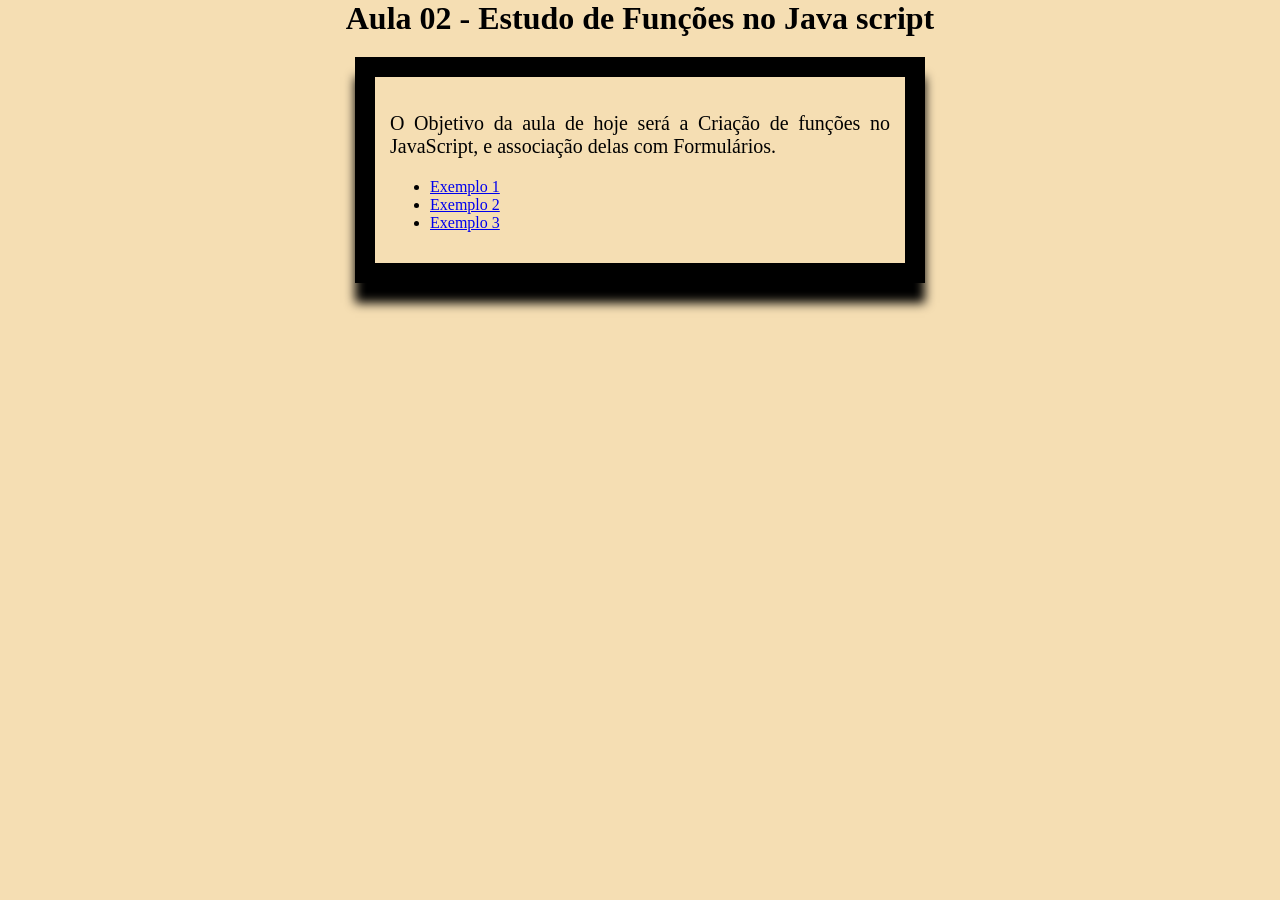
<file: Aula 02/Index.html>
<!DOCTYPE html>
<html lang="en">
<head>
    <meta charset="UTF-8">
    <meta name="viewport" content="width=device-width, initial-scale=1.0">
    <title>Document</title>
    <link rel="stylesheet" href="Estilo.css">
</head>
<body>
    <h1>Aula 02 - Estudo de Funções no Java script</h1>

    <div class="conteudo">

        <p>
        O Objetivo da aula de hoje será a Criação de funções no JavaScript, e associação delas com Formulários.
        </p>

        <ul>
        <li><a href="exemplo1.html">Exemplo 1</a></li>
        <li><a href="exemplo2.html">Exemplo 2</a></li>
        <li><a href="exemplo3.html">Exemplo 3</a></li>
    </ul>
    </div>
</body>
</html>
</file>
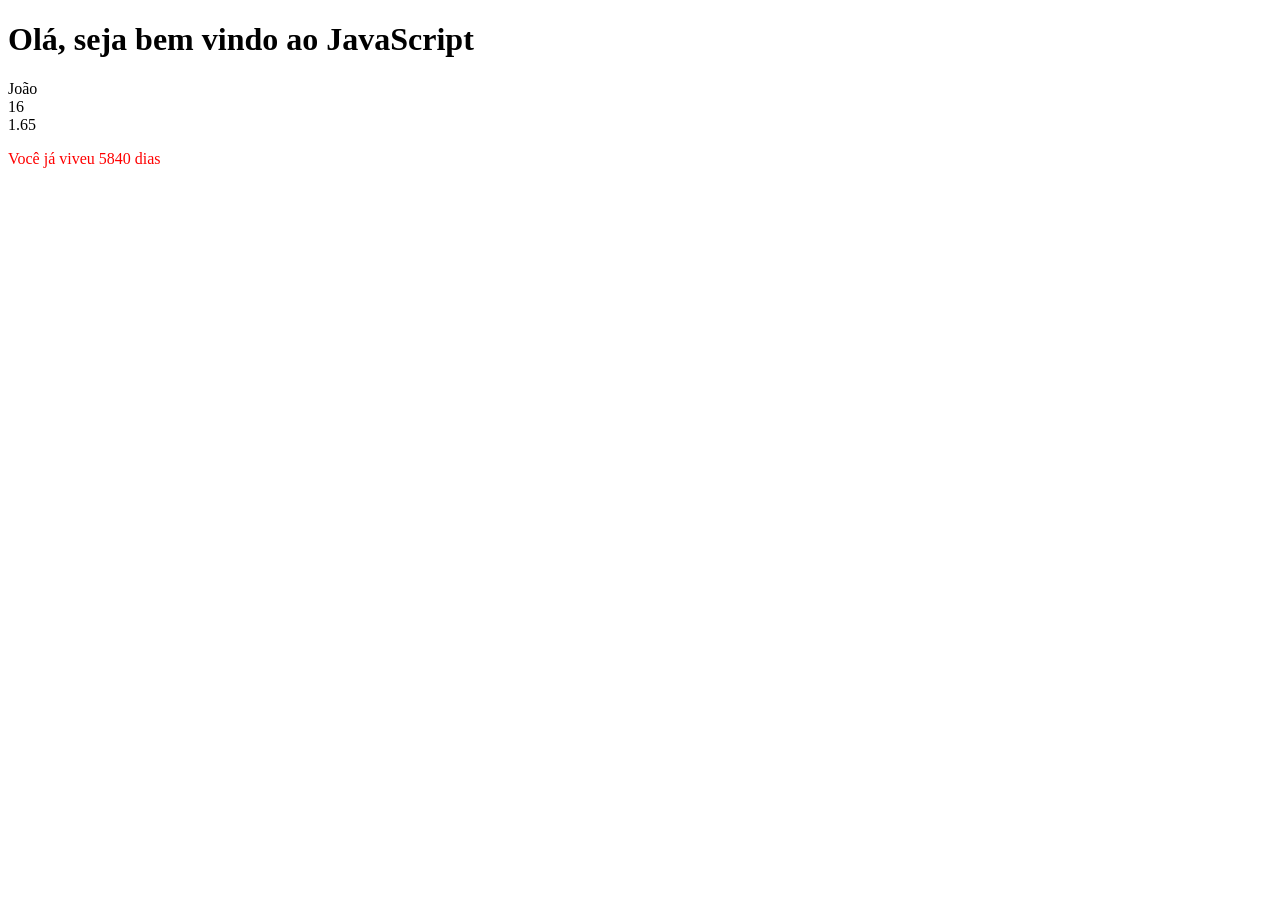
<file: Aula01/Index.html>
<!DOCTYPE html>
<html lang="en">
<head>
    <meta charset="UTF-8">
    <meta name="viewport" content="width=device-width, initial-scale=1.0">
    <title>Document</title>
</head>
<body>


    <script src="script.js"></script>
    
</body>
</html>
</file>
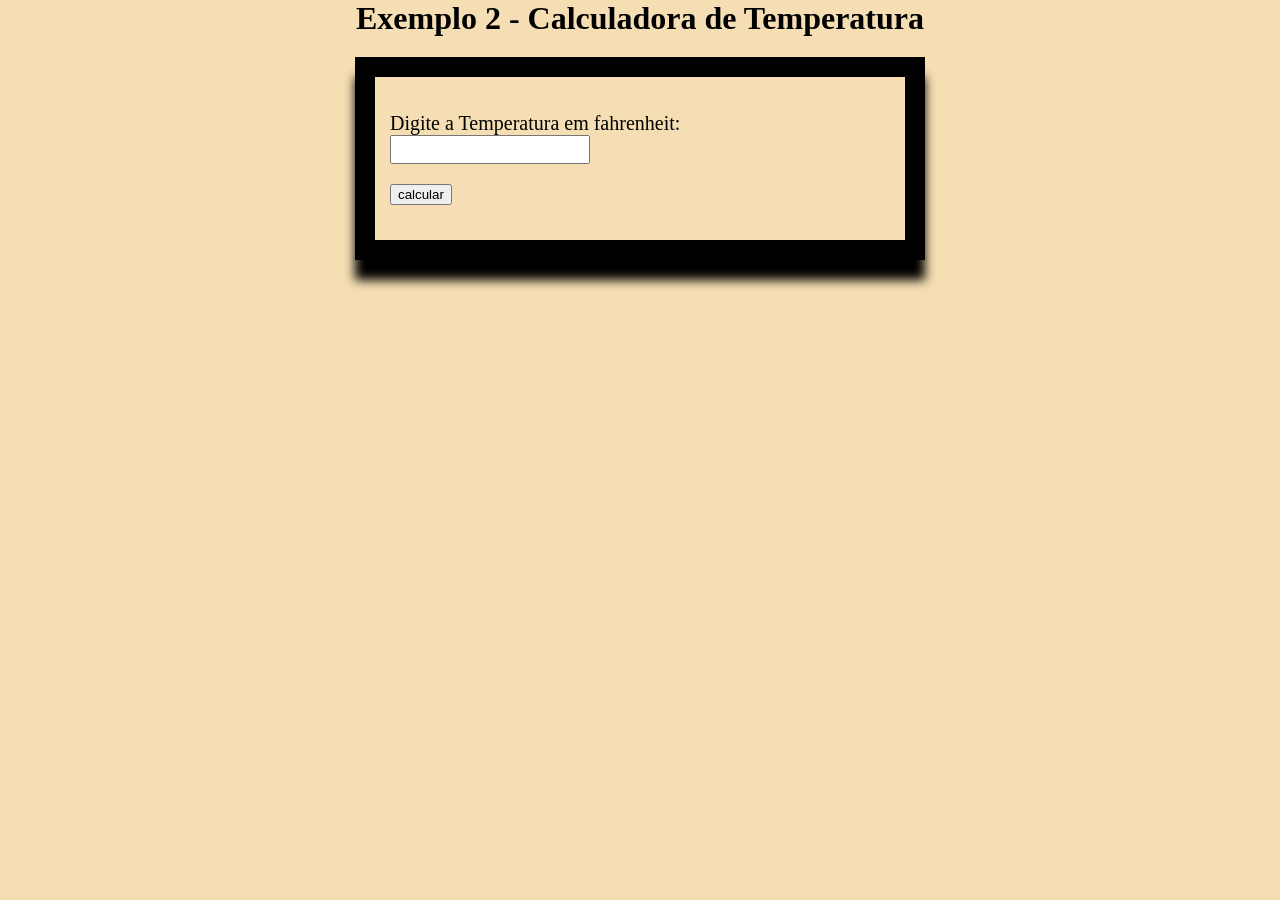
<file: Aula 02/Exe2.html>
<!DOCTYPE html>
<html lang="en">
<head>
    <meta charset="UTF-8">
    <meta name="viewport" content="width=device-width, initial-scale=1.0">
    <title>Document</title>
    <link rel="stylesheet" href="Estilo.css">
</head>
<body>
    <h1>Exemplo 2 - Calculadora de Temperatura</h1>

    <form class="conteudo">
        <p>
            Digite a Temperatura em fahrenheit: <br>
            <input type="text" id="fahrenheit">

            </p>
            <input type="button" value="calcular" onclick="calcular()">
        </p>

        <p id="resultado">

        

        </p>
        <script src=Exe2.js></script>
</form>

    </body>
    </html>
</file>
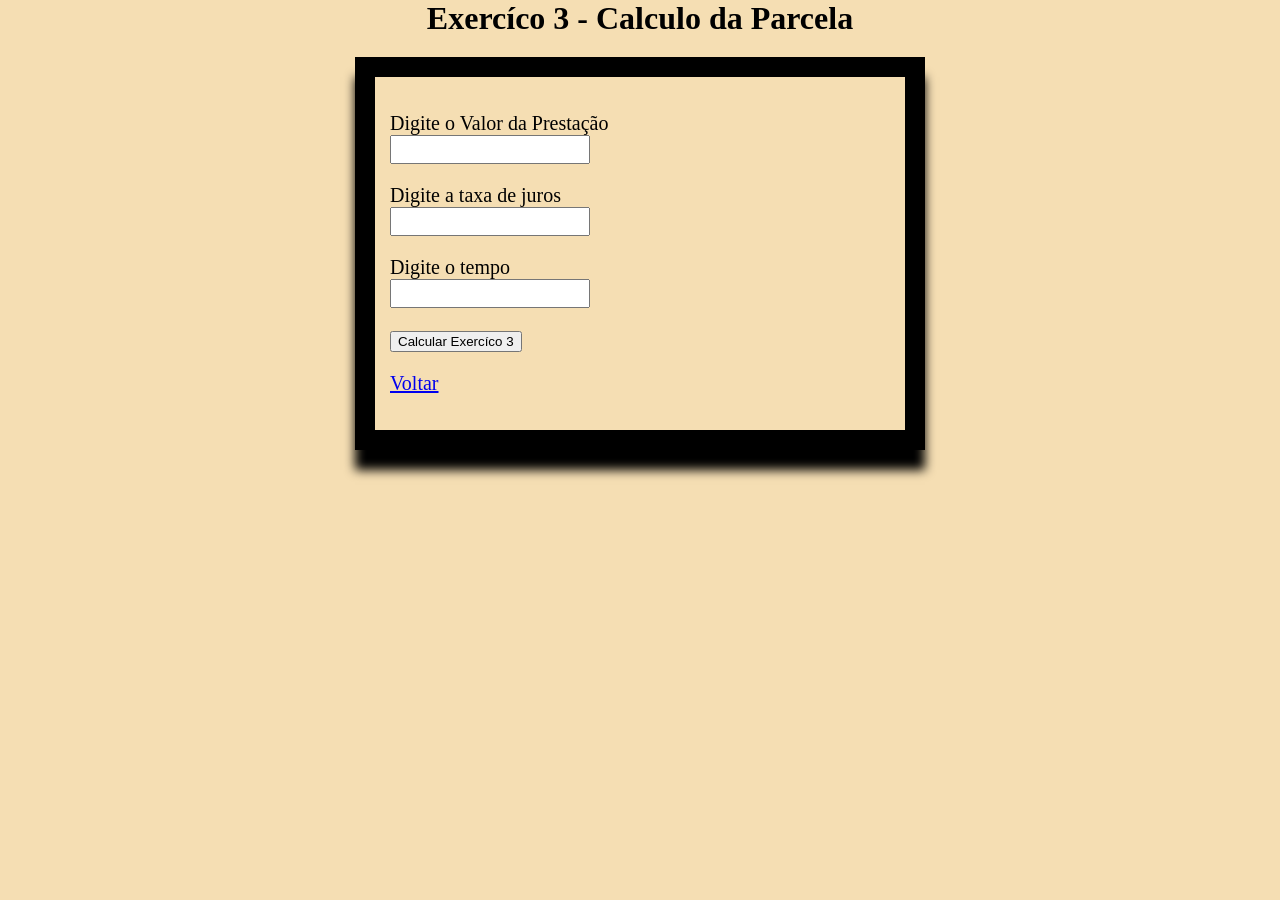
<file: Aula 02/Exe3.html>
<!DOCTYPE html>
<html lang="en">
<head>
    <meta charset="UTF-8">
    <meta name="viewport" content="width=device-width, initial-scale=1.0">
    <title>Document</title>
    <link rel="stylesheet" href="Estilo.css">
</head>
<body>
    <h1>Exercíco 3 - Calculo da Parcela</h1>

    <form class="conteudo">

        <p>
            Digite o Valor da Prestação <br>
            <input type="text" id="Valor">
        </p>

        <p>
            Digite a taxa de juros <br>
            <input type="text" id="Taxa">
        </p>

        <p>
            Digite o tempo <br>
            <input type="text" id="Tempo">
        </p>

        <p>
            <input type="button" value="Calcular Exercíco 3"onclick="Calcular()">
        </p>

        <p id="Resultado">

        </p>

        <p>
            <a href="Index.html">Voltar</a>
        </p>
    </form>

    <script src="Exe3.js"></script>
</body>
</html>
</file>
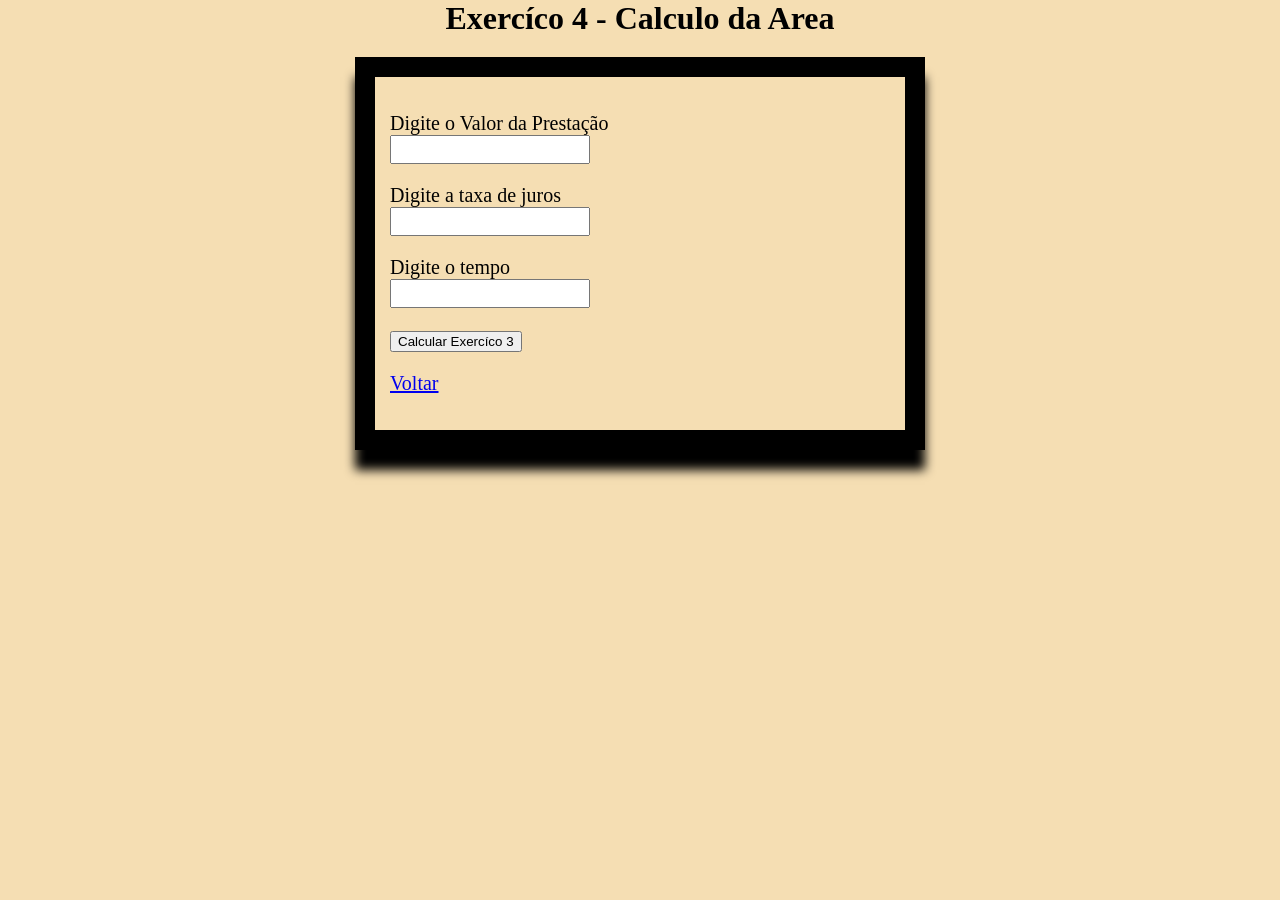
<file: Aula 02/Exe4.html>
<!DOCTYPE html>
<html lang="en">
<head>
    <meta charset="UTF-8">
    <meta name="viewport" content="width=device-width, initial-scale=1.0">
    <title>Document</title>
    <link rel="stylesheet" href="Estilo.css">
</head>
<body>
    <h1>Exercíco 4 - Calculo da Area</h1>

    <form class="conteudo">

        <p>
            Digite o Valor da Prestação <br>
            <input type="text" id="Valor">
        </p>

        <p>
            Digite a taxa de juros <br>
            <input type="text" id="Taxa">
        </p>

        <p>
            Digite o tempo <br>
            <input type="text" id="Tempo">
        </p>

        <p>
            <input type="button" value="Calcular Exercíco 3"onclick="Calcular()">
        </p>

        <p id="Resultado">

        </p>

        <p>
            <a href="Index.html">Voltar</a>
        </p>
    </form>

    <script src="Exe3.js"></script>
    
</body>
</html>
</form>
</body>
</html>
</file>
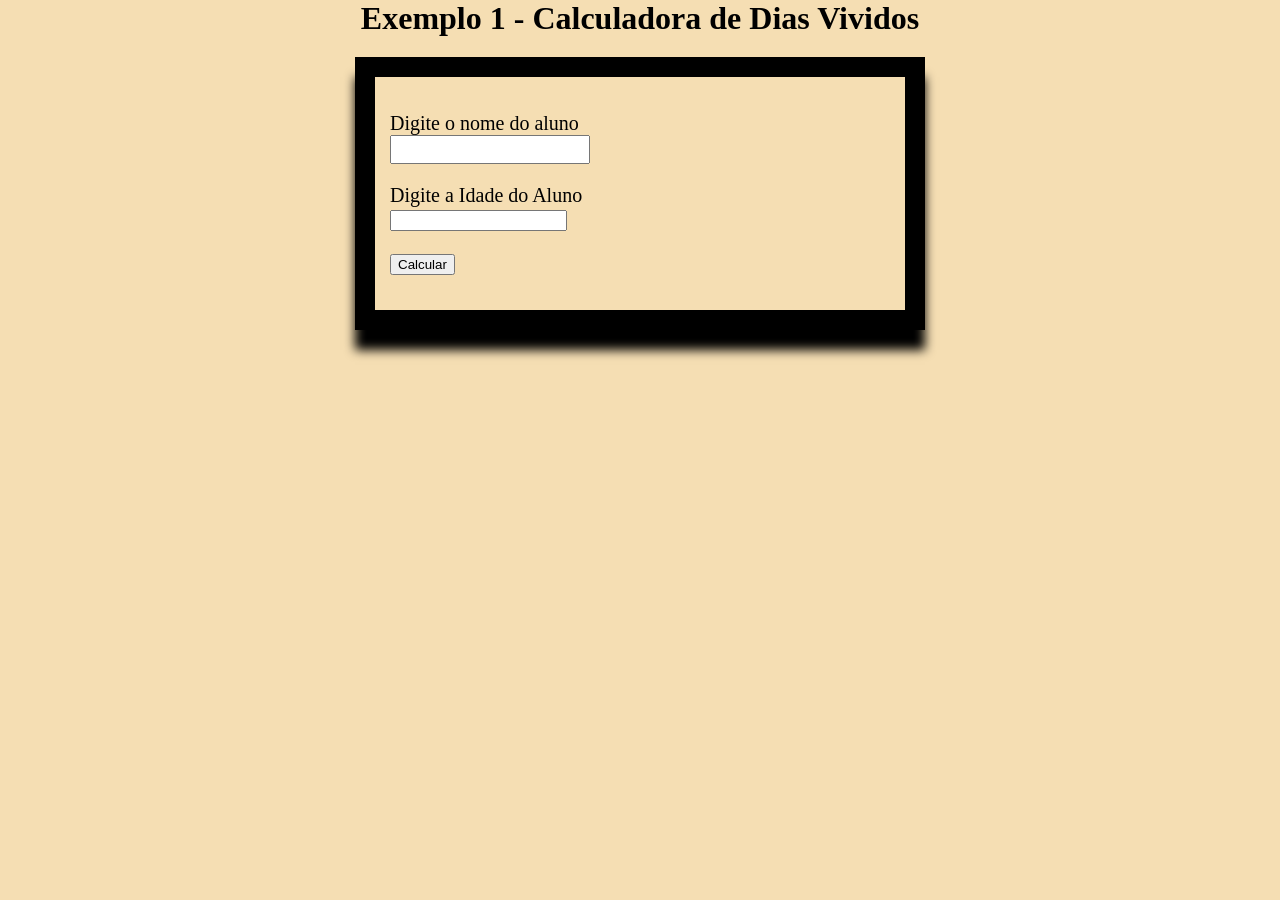
<file: Aula 02/Exemplo1.html>
<!DOCTYPE html>
<html lang="en">
<head>
    <meta charset="UTF-8">
    <meta name="viewport" content="width=device-width, initial-scale=1.0">
    <title>Document</title>
    <link rel="stylesheet" href="Estilo.css">
</head>
<body>
    <h1>Exemplo 1 - Calculadora de Dias Vividos</h1>

    <div class="conteudo">
        <form>

            <p>
                Digite o nome do aluno <br>
                <input type="text" id="aluno">
            </p>

            <p>
                Digite a Idade do Aluno <br>
                <input type="number" id="idade">
            </p>

            <p>
                <input type="button" value="Calcular" onclick="calcular()">
            </p>

            <p id="resultado"></p>
        </form>
    </div>

    <script src="Exemplo1.js"></script>
    
</body>
</html>
</file>
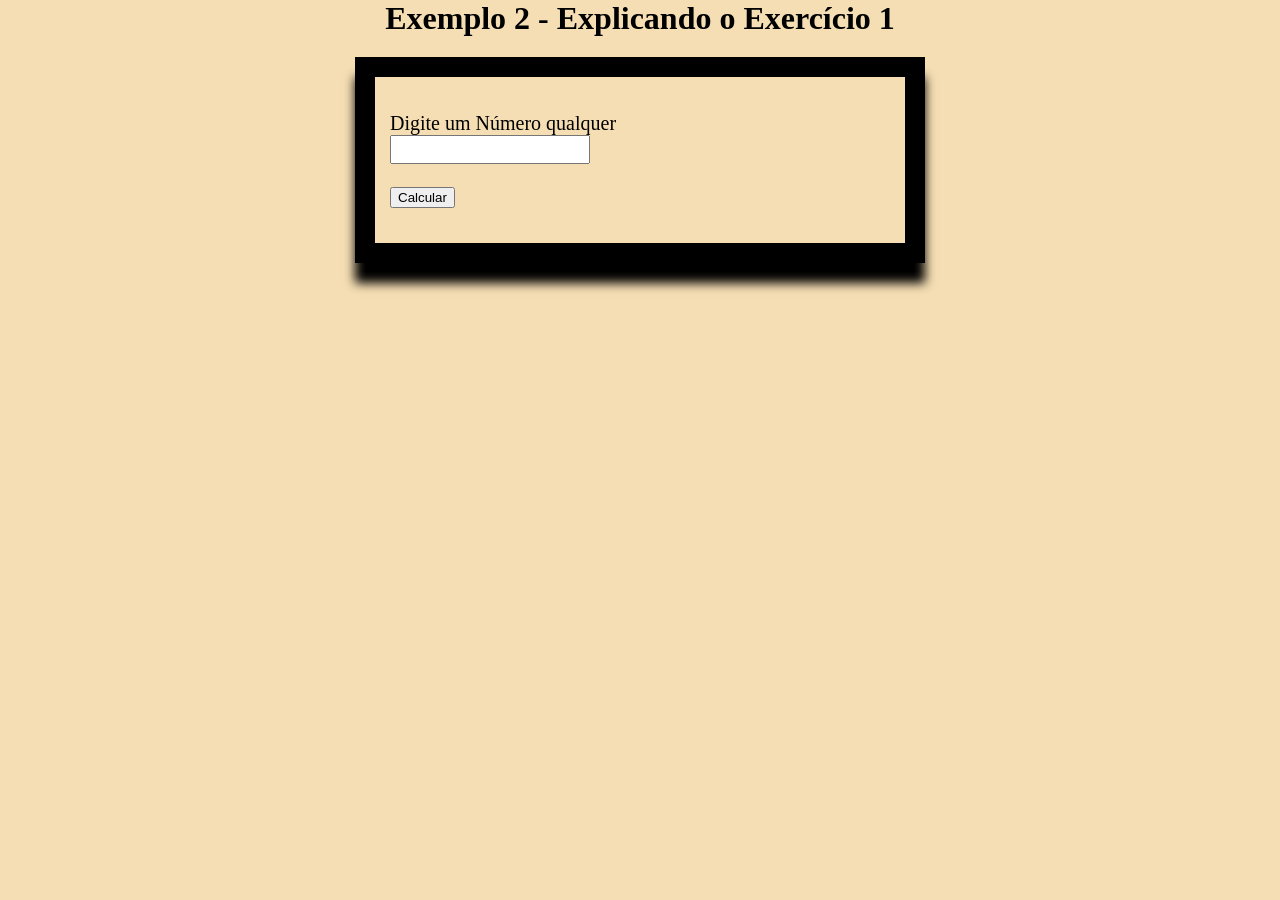
<file: Aula 02/Exemplo2.html>
<!DOCTYPE html>
<html lang="en">
<head>
    <meta charset="UTF-8">
    <meta name="viewport" content="width=device-width, initial-scale=1.0">
    <meta http-equiv="X-UA-Compatible" content="ie=edge">
    <title>Document</title>
    <link rel="stylesheet" href="Estilo.css">
</head>
<body>
    <h1>Exemplo 2 - Explicando o Exercício 1</h1>

    <form class="conteudo">

        <p>
            Digite um Número qualquer <br>
            <input type=text id="numero">
        </p>

        <p>
                <input type="button" value="Calcular" onclick="calcular()">
        </p>

        <p id="resultado">

        </p>
    </form>

    <script src="Exemplo2.js"></script>
    
</body>
</html>
</file>
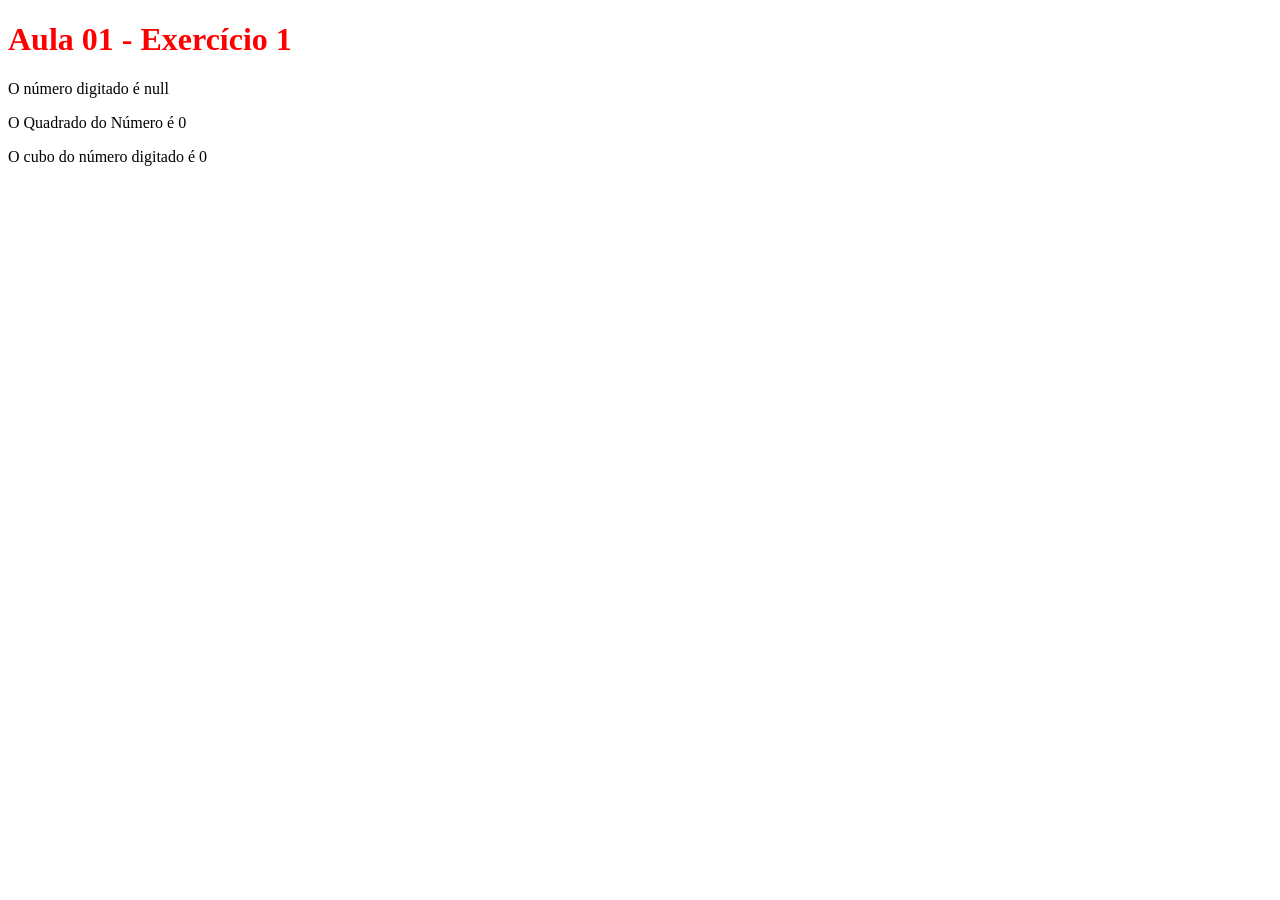
<file: Aula01/Exe1.html>
<!DOCTYPE html>
<html lang="en">
<head>
    <meta charset="UTF-8">
    <meta name="viewport" content="width=device-width, initial-scale=1.0">
    <title>Document</title>
</head>
<body>


    <script src="Exe1.js"></script>

    
</body>
</html>
</file>
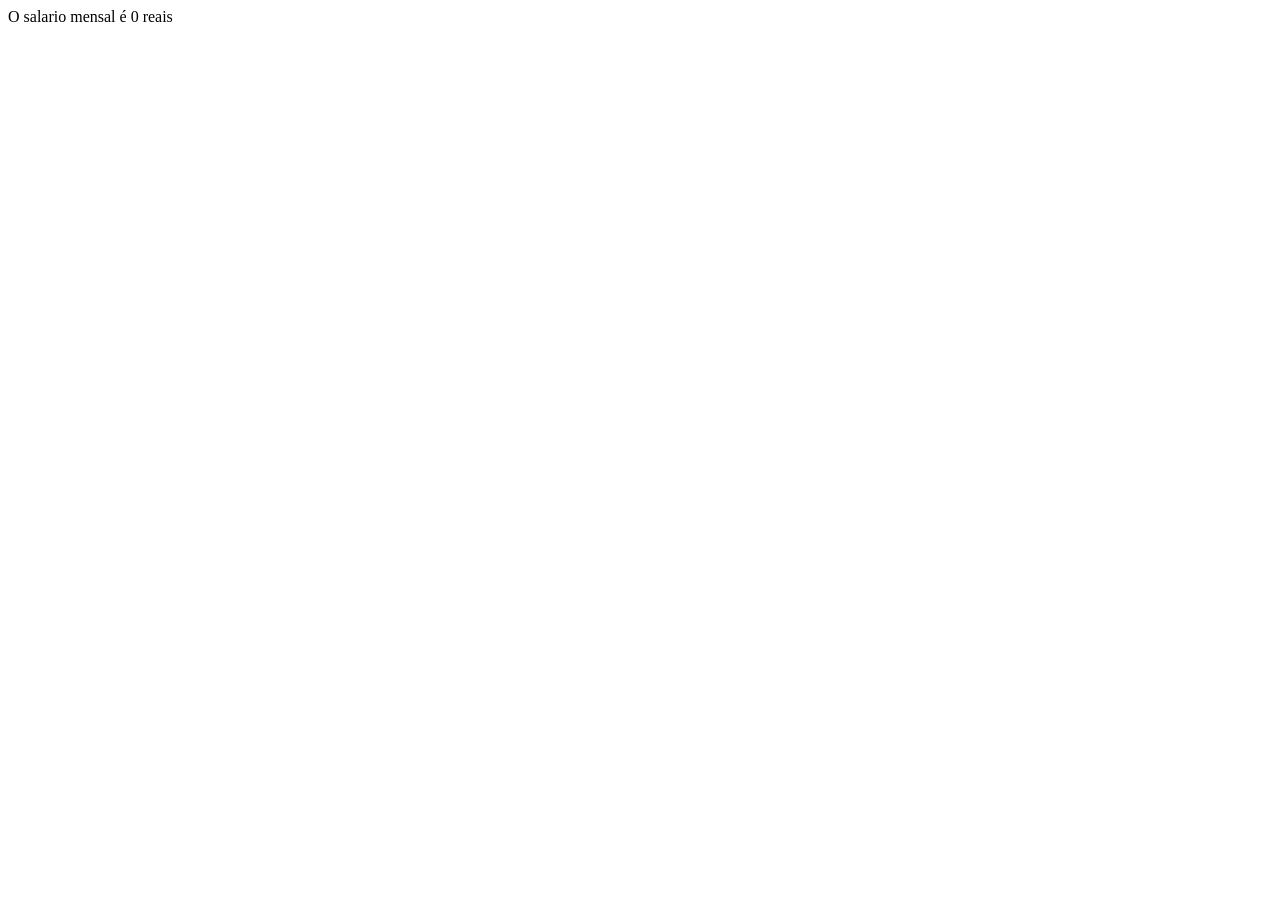
<file: Aula01/Exe10.html>
<!DOCTYPE html>
<html lang="en">
<head>
    <meta charset="UTF-8">
    <meta name="viewport" content="width=device-width, initial-scale=1.0">
    <meta http-equiv="X-UA-Compatible" content="ie=edge">
    <title>Document</title>
</head>
<body>
        <script src="Exe10.js"></script>
</body>
</html>
</file>
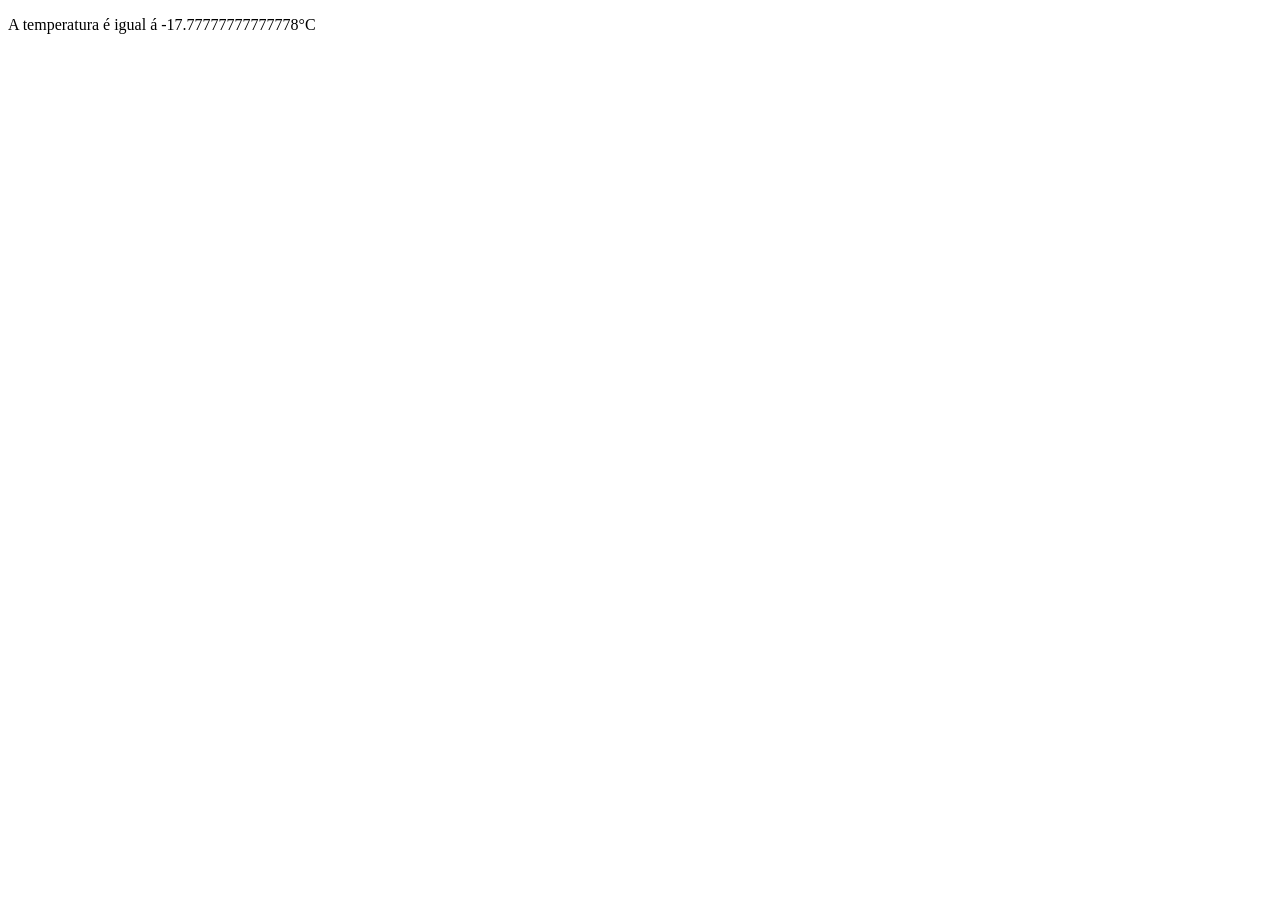
<file: Aula01/Exe2.html>
<!DOCTYPE html>
<html lang="en">
<head>
    <meta charset="UTF-8">
    <meta name="viewport" content="width=device-width, initial-scale=1.0">
    <meta http-equiv="X-UA-Compatible" content="ie=edge">
    <title>Document</title>
</head>
<body>  

        <script src="Exe2.js"></script>


</body>
</html>
</file>
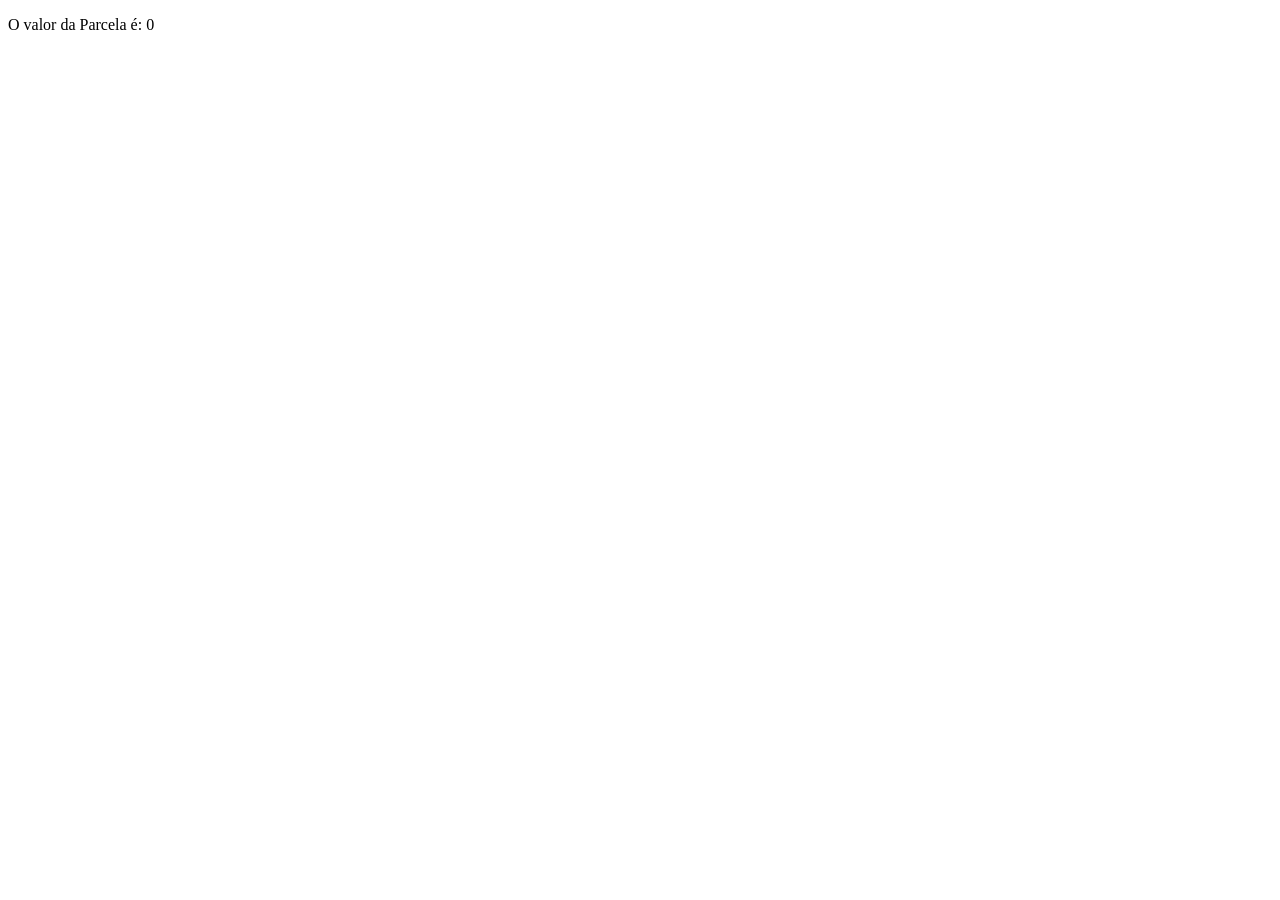
<file: Aula01/exe3.html>
<!DOCTYPE html>
<html lang="en">
<head>
    <meta charset="UTF-8">
    <meta name="viewport" content="width=device-width, initial-scale=1.0">
    <meta http-equiv="X-UA-Compatible" content="ie=edge">
    <title>Document</title>
</head>
<body>
    <script src="Exe3.js"></script>
    
</body>
</html>
</file>
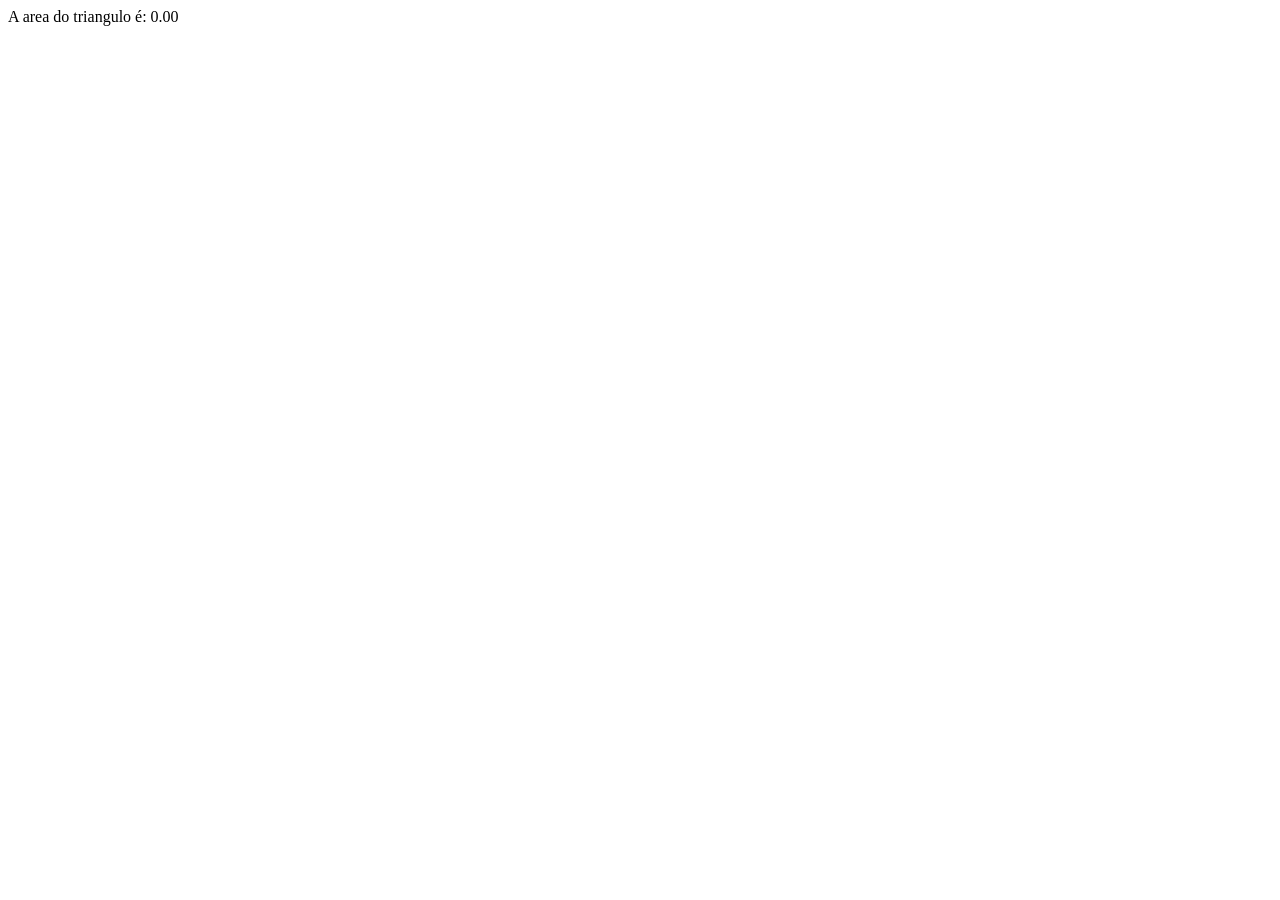
<file: Aula01/Exe4.html>
<!DOCTYPE html>
<html lang="en">
<head>
    <meta charset="UTF-8">
    <meta name="viewport" content="width=device-width, initial-scale=1.0">
    <meta http-equiv="X-UA-Compatible" content="ie=edge">
    <title>Document</title>
</head>
<body>
        <script src="Exe4.js"></script>
</body>
</html>
</file>
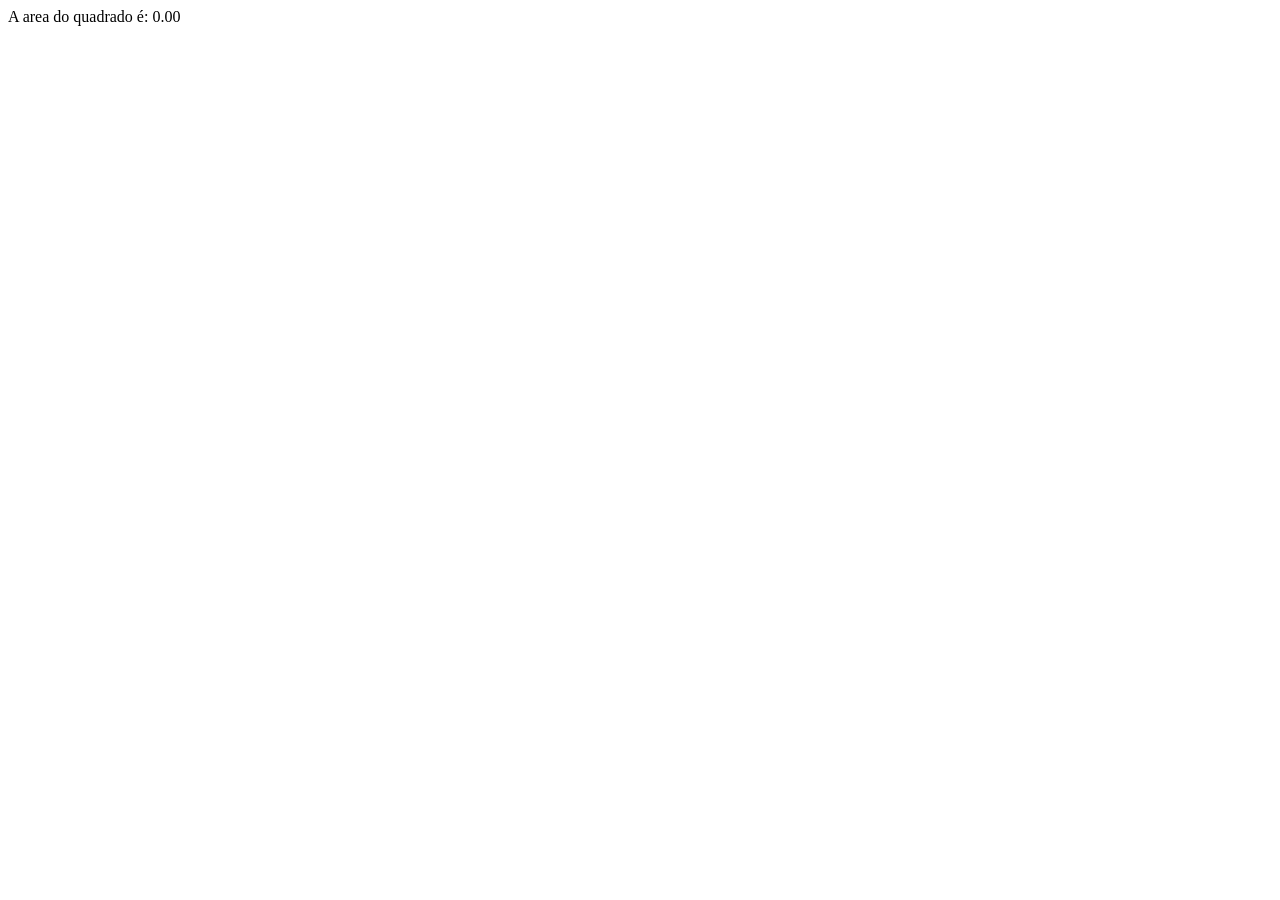
<file: Aula01/Exe5.html>
<!DOCTYPE html>
<html lang="en">
<head>
    <meta charset="UTF-8">
    <meta name="viewport" content="width=device-width, initial-scale=1.0">
    <meta http-equiv="X-UA-Compatible" content="ie=edge">
    <title>Document</title>
</head>
<body>
        <script src="Exe5.js"></script>
    
</body>
</html>
</file>
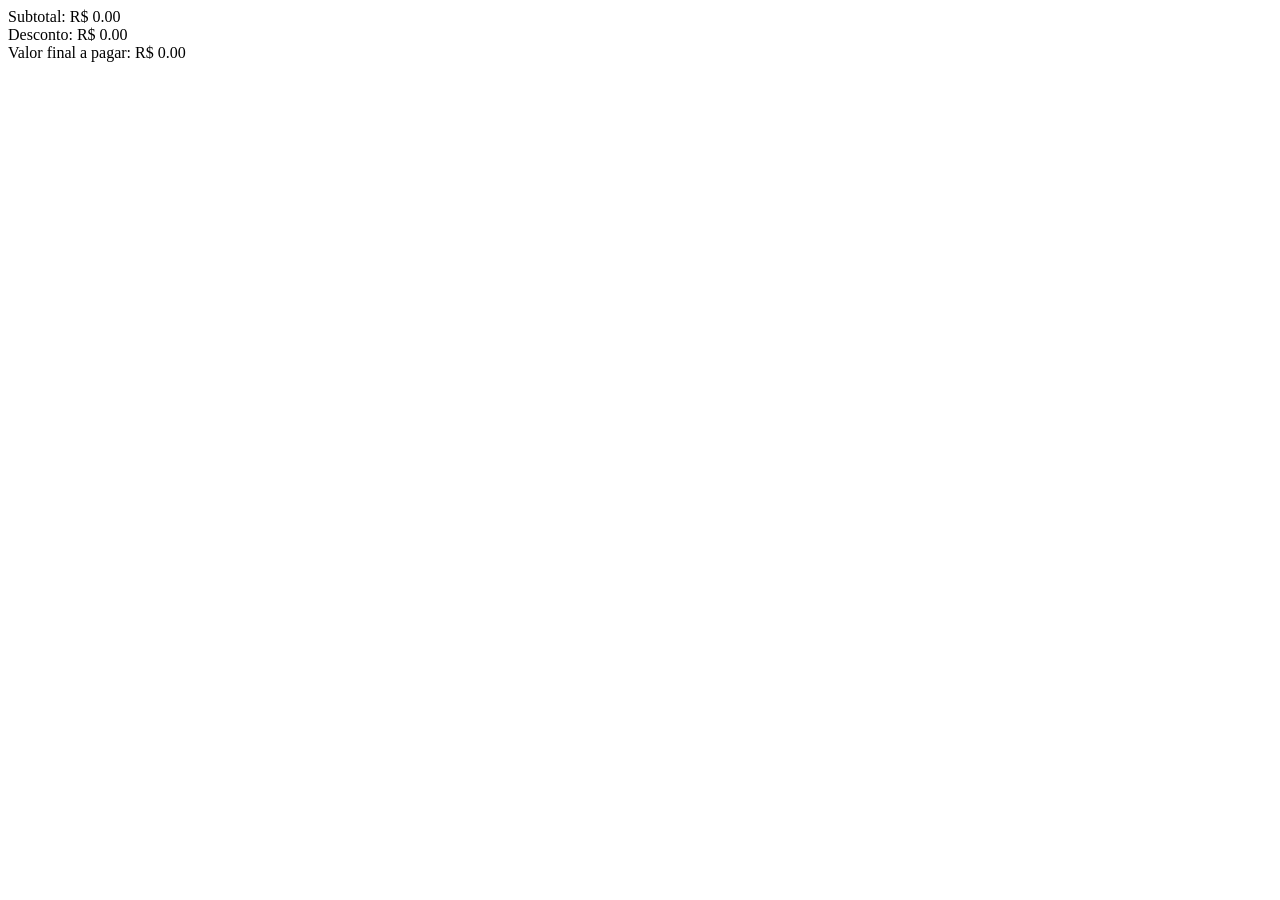
<file: Aula01/Exe6.html>
<!DOCTYPE html>
<html lang="en">
<head>
    <meta charset="UTF-8">
    <meta name="viewport" content="width=device-width, initial-scale=1.0">
    <meta http-equiv="X-UA-Compatible" content="ie=edge">
    <title>Document</title>
</head>
<body>
        <script src="Exe6.js"></script>
</body>
</html>
</file>
<file: Aula 02/Estilo.css>
body{
    margin: 0;
    padding: 0;
    background-color: wheat;
}

h1{
    background-color: wheat;
    color: black;
    margin: 0;
    padding: 10;
    text-align: center;
}

.conteudo{
    margin: 20px auto;
    border: 20px solid black;
    width: 500px;
    padding: 15px;
    box-shadow: 0 20px 10px;
}

.conteudo p
{
    font-size: 20px;
    text-align: justify;
}

input[type=text]
{
    width: 200px;
    padding: 5px;
    box-sizing: border-box;
}
</file>
